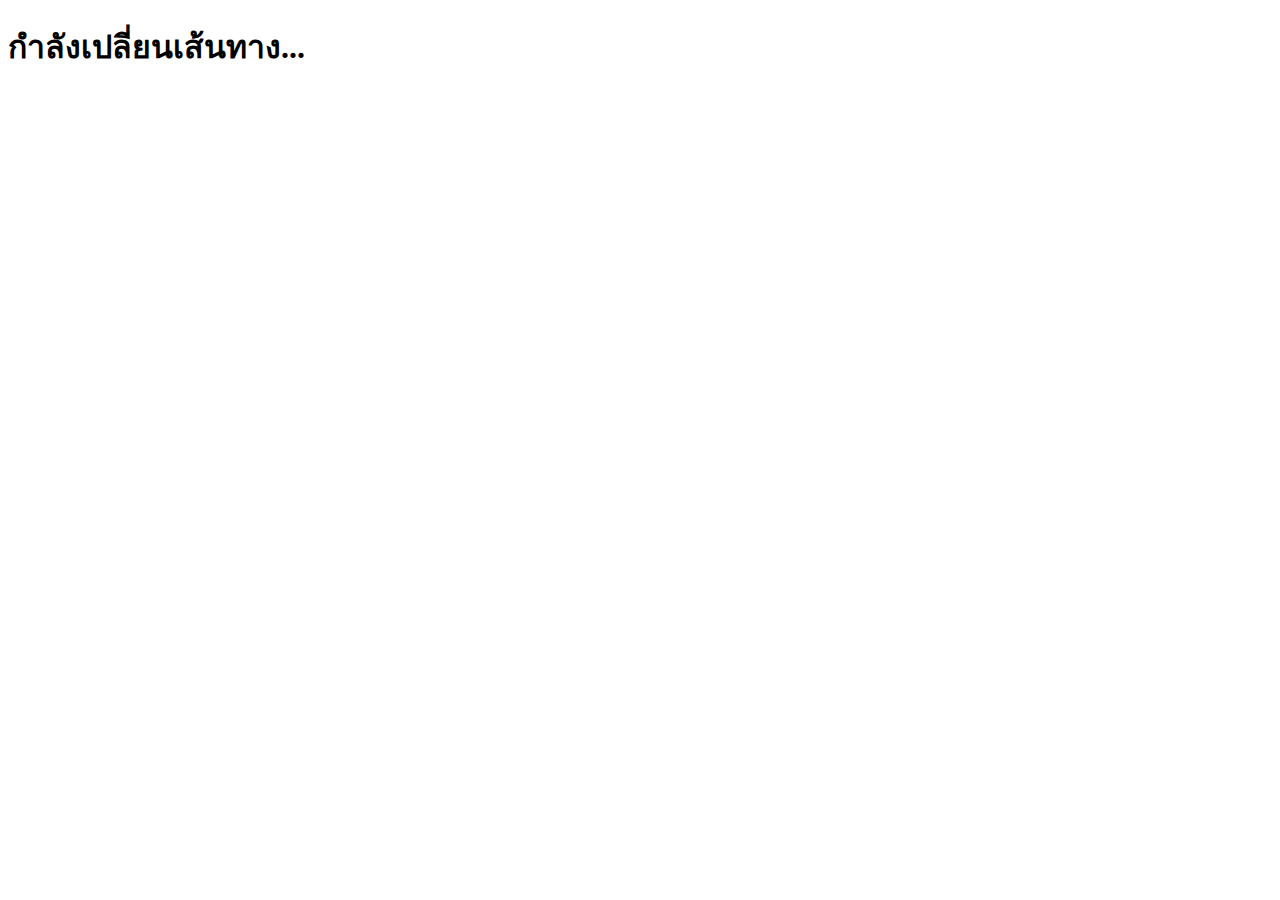
<file: tracker/redirect.html>
<!DOCTYPE html>
<html lang="th">
<head>
    <meta charset="UTF-8">
    <meta name="viewport" content="width=device-width, initial-scale=1.0">
    <title>Redirecting...</title>
    <script async src="https://www.googletagmanager.com/gtag/js?id=G-XXXXXXXXXX"></script>
    <script>
        window.dataLayer = window.dataLayer || [];
        function gtag(){dataLayer.push(arguments);}
        gtag('js', new Date());
        gtag('config', 'G-CJN4G8KBTQ');

        setTimeout(() => {
            window.location.href = "https://apptcr.github.io/mypkatch";
        }, 1000);
    </script>
</head>
<body>
    <h1>กำลังเปลี่ยนเส้นทาง...</h1>
</body>
</html>
</file>
